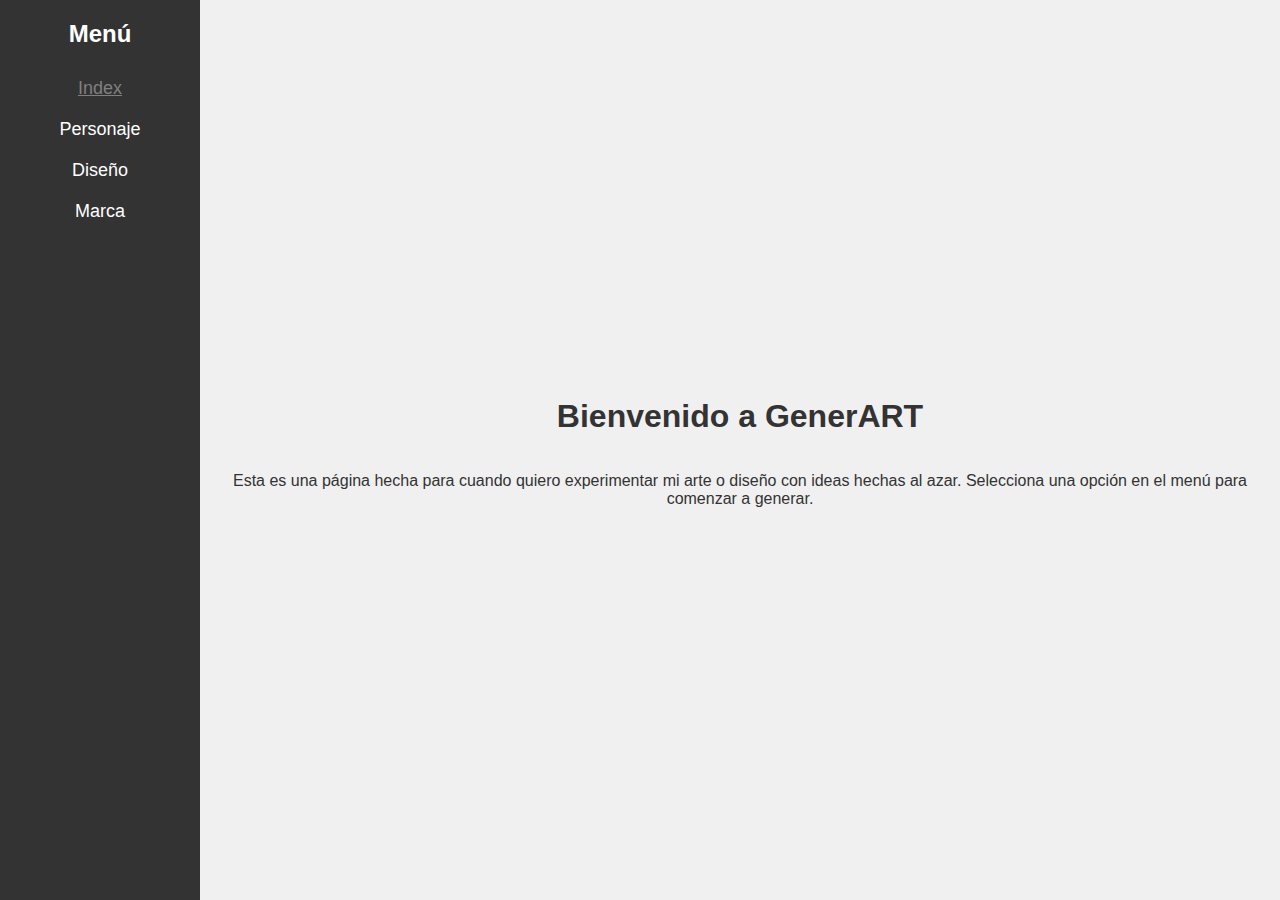
<file: index.html>
<!DOCTYPE html>
<html lang="es">
<head>
    <meta charset="UTF-8">
    <meta name="viewport" content="width=device-width, initial-scale=1.0">
    <title>Generador de Contenidos</title>
    <link rel="stylesheet" href="styles.css">
    <style>
        /* Agrega estilos específicos para centrar el contenido */
        .main-content {
            display: flex;
            flex-direction: column;
            justify-content: center; /* Centra verticalmente */
            align-items: center; /* Centra horizontalmente */
            height: calc(100vh - 40px); /* Ajusta la altura para que no cubra el menú */
        }
    </style>
</head>
<body>
    <!-- Header lateral -->
    <div class="sidebar">
        <h2>Menú</h2>
        <a href="index.html" class = "active">Index</a>
        <a href="page-1.html">Personaje</a>
        <a href="page-2.html">Diseño</a>
        <a href="page-3.html" >Marca</a>
    </div>

    <!-- Contenido principal -->
    <div class="main-content">
        <h1>Bienvenido a GenerART</h1>
        <p>Esta es una página hecha para cuando quiero experimentar mi arte o diseño con ideas hechas al azar. Selecciona una opción en el menú para comenzar a generar.</p>
    </div>
</body>
</html>
</file>
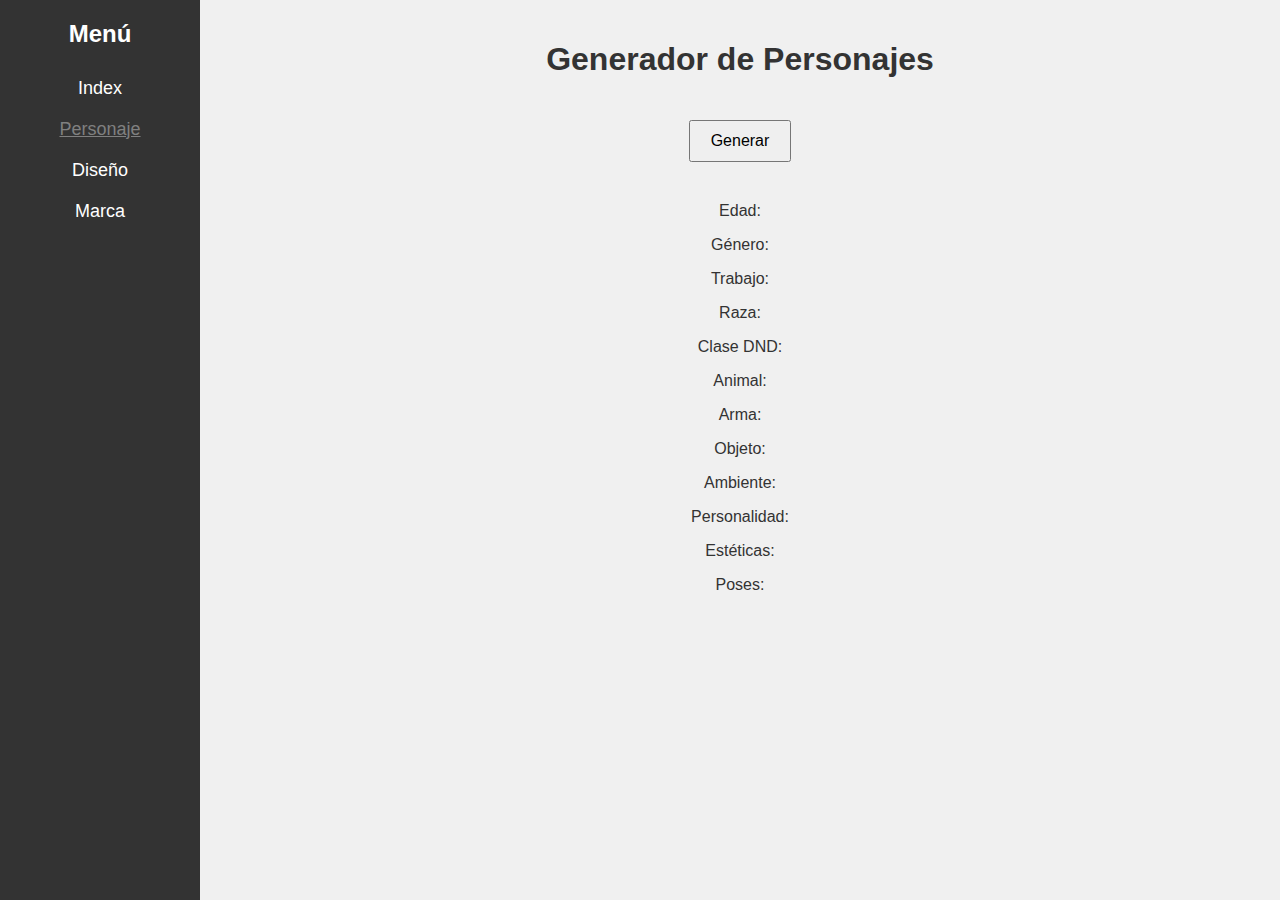
<file: page-1.html>
<!DOCTYPE html>
<html lang="es">
<head>
    <meta charset="UTF-8">
    <meta name="viewport" content="width=device-width, initial-scale=1.0">
    <title>Generador de Personaje</title>
    <link rel="stylesheet" href="styles.css">
</head>
<body>
    <!-- Header lateral -->
    <div class="sidebar">
        <h2>Menú</h2>
        <a href="index.html">Index</a>
        <a href="page-1.html" class = "active">Personaje</a>
        <a href="page-2.html">Diseño</a>
        <a href="page-3.html">Marca</a>
    </div>

    <!-- Contenido principal -->
    <div class="main-content">
        <h1>Generador de Personajes</h1>
        <button onclick="randomizeCharacter()">Generar</button>
        <div class="character">
            <p>Edad: <span id="edad"></span></p>
            <p>Género: <span id="genero"></span></p>
            <p>Trabajo: <span id="trabajo"></span></p>
            <p>Raza: <span id="raza"></span></p>
            <p>Clase DND: <span id="clase"></span></p>
            <p>Animal: <span id="animal"></span></p>
            <p>Arma: <span id="arma"></span></p>
            <p>Objeto: <span id="objetos"></span></p>
            <p>Ambiente: <span id="ambiente"></span></p>
            <p>Personalidad: <span id="personalidad"></span></p>
            <p>Estéticas: <span id="esteticas"></span></p>
            <p>Poses: <span id="poses"></span></p>

        </div>
    </div>
    <script src="script.js"></script>
</body>
</html>
</file>
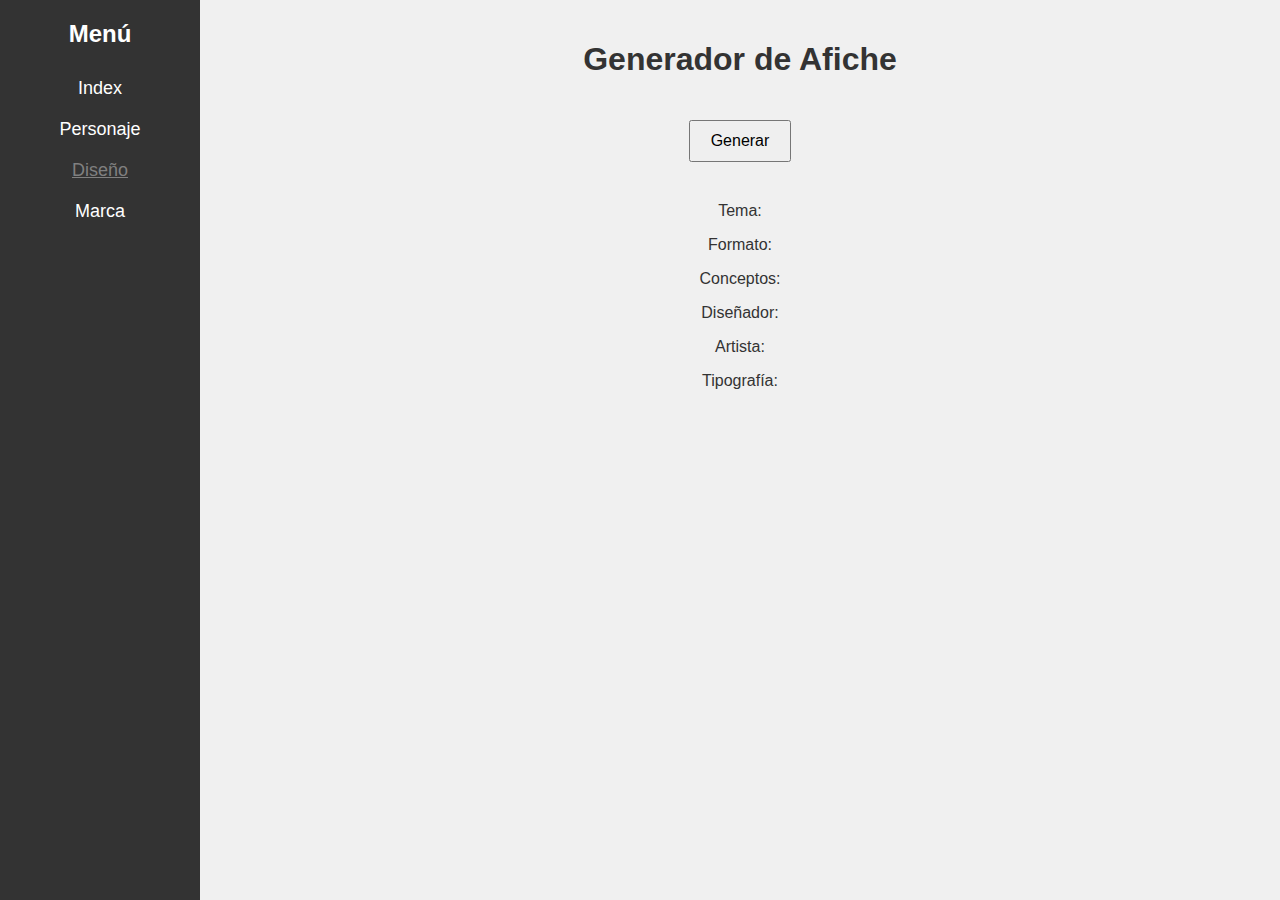
<file: page-2.html>
<!DOCTYPE html>
<html lang="es">
<head>
    <meta charset="UTF-8">
    <meta name="viewport" content="width=device-width, initial-scale=1.0">
    <title>Generador de diseños</title>
    <link rel="stylesheet" href="styles.css">
</head>
<body>
    <!-- Header lateral -->
    <div class="sidebar">
        <h2>Menú</h2>
        <a href="index.html">Index</a>
        <a href="page-1.html">Personaje</a>
        <a href="page-2.html" class = "active">Diseño</a>
        <a href="page-3.html">Marca</a>
    </div>

    <!-- Contenido principal -->
    <div class="main-content">
        <h1>Generador de Afiche</h1>
        <button onclick="randomizePoster()">Generar</button> <!-- Cambia aquí -->
        <div class="character">
            <p>Tema: <span id="tema"></span></p> <!-- Cambia de 'temas' a 'tema' -->
            <p>Formato: <span id="formato"></span></p> <!-- Cambia de 'formatos' a 'formato' -->
            <p>Conceptos: <span id="conceptos"></span></p>
            <p>Diseñador: <span id="color"></span></p> <!-- Cambia de 'colores' a 'color' -->
            <p>Artista: <span id="estilo"></span></p> <!-- Cambia de 'estilos' a 'estilo' -->
            <p>Tipografía: <span id="tipografia"></span></p> <!-- Cambia de 'tipografias' a 'tipografia' -->
            
        </div>
    </div>
    <script src="script.js"></script>
</body>
</html>
</file>
<file: styles.css>
body {
    font-family: Arial, sans-serif;
    text-align: center;
    background-color: #f0f0f0;
    color: #333;
}

button {
    margin: 20px;
    padding: 10px 20px;
    font-size: 16px;
    cursor: pointer;
}

.character {
    margin-top: 20px;
}

span {
    cursor: pointer;
    font-weight: bold;
    color: #007bff;
}

span:hover {
    text-decoration: underline;
} 

/* Estilos para el cuerpo */
body {
    display: flex;
    margin: 0;
    font-family: Arial, sans-serif;
}

/* Estilos para el header lateral */
.sidebar {
    width: 200px;
    background-color: #333;
    color: #fff;
    height: 100vh;
    position: fixed;
    top: 0;
    left: 0;
    display: flex;
    flex-direction: column;
    align-items: center;
    padding-top: 20px;
}
.sidebar h2 {
    margin: 0 0 20px 0;
}
.sidebar a {
    color: #fff;
    text-decoration: none;
    margin: 10px 0;
    font-size: 18px;
}
.sidebar a:hover {
    text-decoration: underline;
}

/* Estilos para el contenido principal */
.main-content {
    margin-left: 200px;
    padding: 20px;
    flex-grow: 1;
}

.sidebar a.active {
    color: gray;
    text-decoration: underline;
}
</file>
